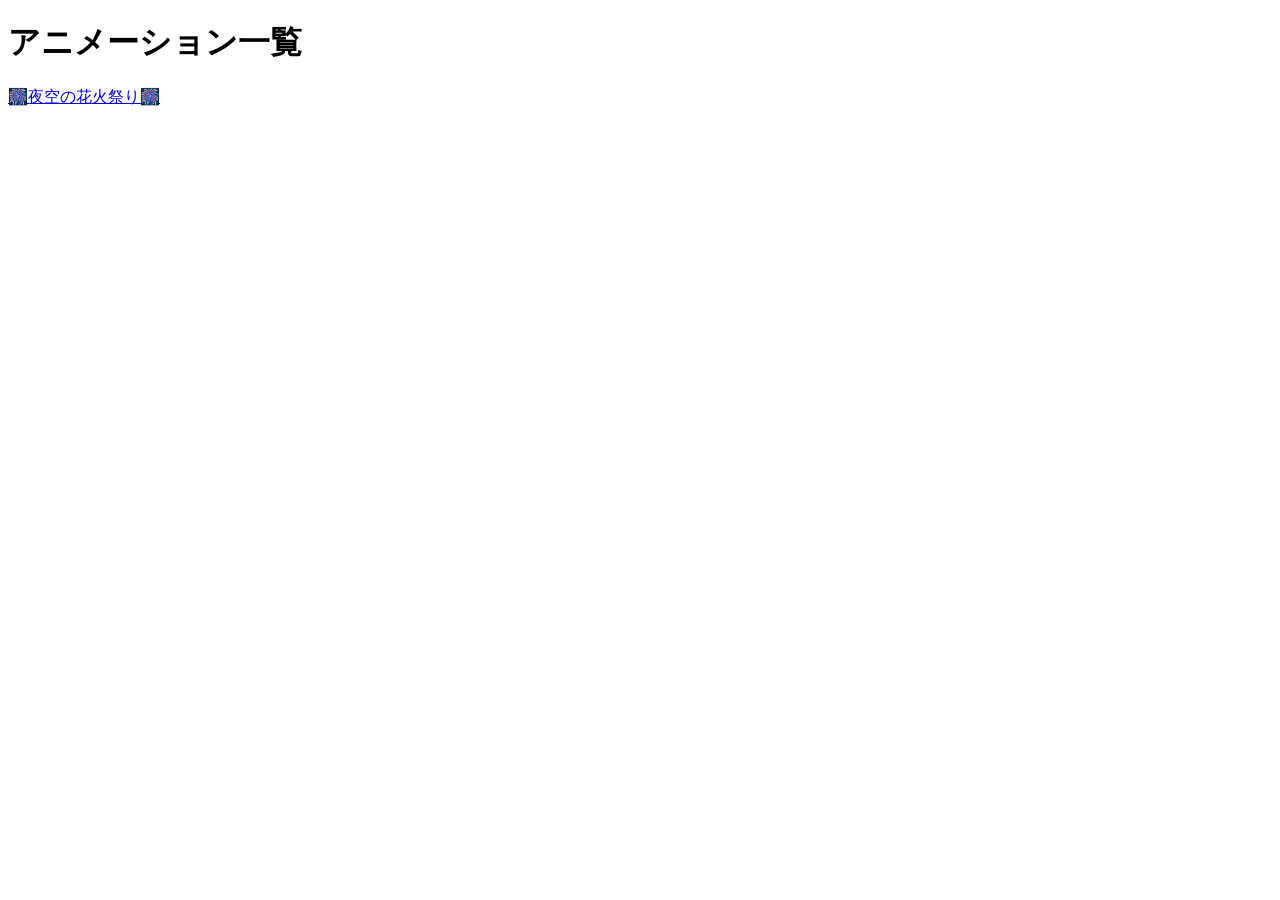
<file: index.html>
<!DOCTYPE html>
<html lang="ja">
<head>
    <meta charset="UTF-8">
    <meta name="viewport" content="width=device-width, initial-scale=1.0">
    <title>アニメーション一覧</title>
</head>
<body>
    <h1>アニメーション一覧</h1>

    <div>
        <a href="animations/fireworks/index.html">🎆夜空の花火祭り🎆</a>
    </div>

</body>
</html>
</file>
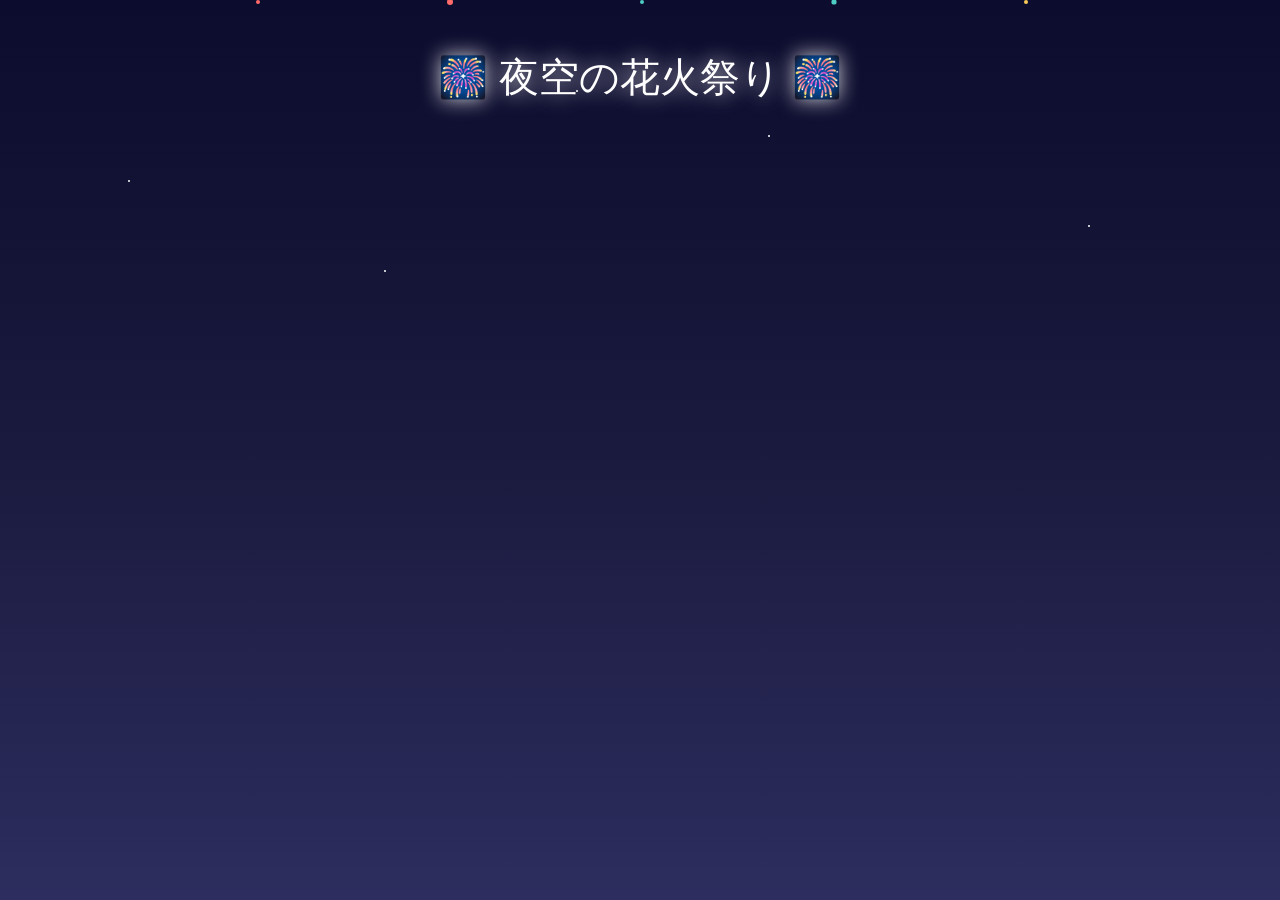
<file: firework/index.html>
<!DOCTYPE html>
<html lang="ja">
<head>
    <meta charset="UTF-8">
    <meta name="viewport" content="width=device-width, initial-scale=1.0">
    <title>夜空の花火祭り</title>
    <style>
        body {
            margin: 0;
            padding: 0;
            background: linear-gradient(to bottom, #0c0c2e 0%, #1a1a3e 50%, #2d2d5f 100%);
            height: 100vh;
            overflow: hidden;
            font-family: 'Arial', sans-serif;
            animation: flash 2s ease-out infinite;
        }

        @keyframes flash {
            0%, 74%, 76%, 100% { background: linear-gradient(to bottom, #0c0c2e 0%, #1a1a3e 50%, #2d2d5f 100%); }
            75% { background: linear-gradient(to bottom, #2a2a4e 0%, #3a3a6e 50%, #4d4d8f 100%); }
        }

        .title {
            position: absolute;
            top: 50px;
            left: 50%;
            transform: translateX(-50%);
            color: #fff;
            font-size: 2.5rem;
            text-shadow: 0 0 20px rgba(255, 255, 255, 0.8);
            z-index: 10;
        }

        .firework {
            position: absolute;
            width: 4px;
            height: 4px;
            border-radius: 50%;
            animation: launch 6s ease-out infinite;
        }

        .firework::before {
            content: '';
            position: absolute;
            width: 4px;
            height: 4px;
            border-radius: 50%;
            top: -2px;
            left: -2px;
            opacity: 0;
            animation: explode 6s ease-out infinite;
            animation-delay: 0s;
        }

        .firework1 {
            left: 20%;
            background: #ff6b6b;
            animation-delay: 0s;
        }

        .firework1::before {
            background: radial-gradient(circle, #ff6b6b 0%, #ff4757 50%, #ff3742 100%);
            box-shadow: 
                0 0 15px #ff6b6b, 0 0 25px #ff6b6b, 0 0 35px #ff6b6b,
                20px 0px 0 #ff6b6b, -20px 0px 0 #ff4757, 0px 20px 0 #ff3742, 0px -20px 0 #ff6b6b,
                14px 14px 0 #ff6b6b, -14px -14px 0 #ff4757, 14px -14px 0 #ff3742, -14px 14px 0 #ff6b6b,
                30px 10px 0 #ff6b6b, -30px -10px 0 #ff4757, 10px 30px 0 #ff3742, -10px -30px 0 #ff6b6b,
                25px -15px 0 #ff6b6b, -25px 15px 0 #ff4757, 15px -25px 0 #ff3742, -15px 25px 0 #ff6b6b,
                35px 5px 0 #ff8a8a, -35px -5px 0 #ff2727, 5px 35px 0 #ff1212, -5px -35px 0 #ff9b9b,
                40px 0px 0 #ffaaaa, -40px 0px 0 #ff0707, 0px 40px 0 #ff0000, 0px -40px 0 #ffbbbb,
                28px 28px 0 #ff7b7b, -28px -28px 0 #ff3737, 28px -28px 0 #ff2222, -28px 28px 0 #ff8b8b;
            animation: explode 6s ease-out infinite, sparkle 0.5s ease-in-out infinite alternate;
            animation-delay: 0s, 3s;
        }

        .firework2 {
            left: 50%;
            background: #4ecdc4;
            animation-delay: 0.7s;
        }

        .firework2::before {
            background: radial-gradient(circle, #4ecdc4 0%, #26d0ce 50%, #1dd1a1 100%);
            box-shadow: 
                0 0 15px #4ecdc4, 0 0 25px #4ecdc4, 0 0 35px #4ecdc4,
                20px 0px 0 #4ecdc4, -20px 0px 0 #26d0ce, 0px 20px 0 #1dd1a1, 0px -20px 0 #4ecdc4,
                14px 14px 0 #4ecdc4, -14px -14px 0 #26d0ce, 14px -14px 0 #1dd1a1, -14px 14px 0 #4ecdc4,
                30px 10px 0 #4ecdc4, -30px -10px 0 #26d0ce, 10px 30px 0 #1dd1a1, -10px -30px 0 #4ecdc4,
                25px -15px 0 #4ecdc4, -25px 15px 0 #26d0ce, 15px -25px 0 #1dd1a1, -15px 25px 0 #4ecdc4,
                35px 5px 0 #6eeee4, -35px -5px 0 #06b0ae, 5px 35px 0 #00a181, -5px -35px 0 #7efff4,
                40px 0px 0 #8efff4, -40px 0px 0 #00908e, 0px 40px 0 #009171, 0px -40px 0 #9efff4,
                28px 28px 0 #5eddd4, -28px -28px 0 #16c0be, 28px -28px 0 #0db191, -28px 28px 0 #6eddd4;
            animation: explode 6s ease-out infinite, sparkle 0.7s ease-in-out infinite alternate;
            animation-delay: 0s, 3s;
        }

        .firework3 {
            left: 80%;
            background: #feca57;
            animation-delay: 1.4s;
        }

        .firework3::before {
            background: radial-gradient(circle, #feca57 0%, #ff9ff3 50%, #54a0ff 100%);
            box-shadow: 
                0 0 15px #feca57, 0 0 25px #feca57, 0 0 35px #feca57,
                20px 0px 0 #feca57, -20px 0px 0 #ff9ff3, 0px 20px 0 #54a0ff, 0px -20px 0 #feca57,
                14px 14px 0 #feca57, -14px -14px 0 #ff9ff3, 14px -14px 0 #54a0ff, -14px 14px 0 #feca57,
                30px 10px 0 #feca57, -30px -10px 0 #ff9ff3, 10px 30px 0 #54a0ff, -10px -30px 0 #feca57,
                25px -15px 0 #feca57, -25px 15px 0 #ff9ff3, 15px -25px 0 #54a0ff, -15px 25px 0 #feca57,
                35px 5px 0 #ffda77, -35px -5px 0 #ffbff3, 5px 35px 0 #74c0ff, -5px -35px 0 #ffea87,
                40px 0px 0 #ffea87, -40px 0px 0 #ffaff3, 0px 40px 0 #64b0ff, 0px -40px 0 #fffa97,
                28px 28px 0 #feda67, -28px -28px 0 #ffaff3, 28px -28px 0 #64b0ff, -28px 28px 0 #feda67;
            animation: explode 6s ease-out infinite, sparkle 0.6s ease-in-out infinite alternate;
            animation-delay: 0s, 3s;
        }

        @keyframes launch {
            0% {
                bottom: 0;
                opacity: 1;
            }
            50% {
                bottom: 65%;
                opacity: 1;
            }
            83% {
                bottom: 65%;
                opacity: 0;
            }
            100% {
                bottom: 0;
                opacity: 0;
            }
        }

        @keyframes launch-high {
            0% {
                bottom: 0;
                opacity: 1;
            }
            50% {
                bottom: 70%;
                opacity: 1;
            }
            83% {
                bottom: 70%;
                opacity: 0;
            }
            100% {
                bottom: 0;
                opacity: 0;
            }
        }

        @keyframes launch-low {
            0% {
                bottom: 0;
                opacity: 1;
            }
            50% {
                bottom: 55%;
                opacity: 1;
            }
            83% {
                bottom: 55%;
                opacity: 0;
            }
            100% {
                bottom: 0;
                opacity: 0;
            }
        }

        @keyframes launch-mid {
            0% {
                bottom: 0;
                opacity: 1;
            }
            50% {
                bottom: 60%;
                opacity: 1;
            }
            83% {
                bottom: 60%;
                opacity: 0;
            }
            100% {
                bottom: 0;
                opacity: 0;
            }
        }

        @keyframes explode {
            0%, 49% {
                transform: scale(0);
                opacity: 0;
            }
            50% {
                transform: scale(0);
                opacity: 0;
            }
            55% {
                transform: scale(0.8);
                opacity: 1;
            }
            70% {
                transform: scale(1.2);
                opacity: 0.9;
            }
            83% {
                transform: scale(1.5);
                opacity: 0;
            }
            100% {
                transform: scale(0);
                opacity: 0;
            }
        }

        @keyframes sparkle {
            0% {
                filter: brightness(1) saturate(1);
            }
            100% {
                filter: brightness(1.5) saturate(1.3);
            }
        }

        .stars {
            position: absolute;
            width: 100%;
            height: 100%;
        }

        .star {
            position: absolute;
            width: 2px;
            height: 2px;
            background: white;
            border-radius: 50%;
            animation: twinkle 3s ease-in-out infinite alternate;
        }

        .star:nth-child(1) { top: 20%; left: 10%; animation-delay: 0s; }
        .star:nth-child(2) { top: 30%; left: 30%; animation-delay: 1s; }
        .star:nth-child(3) { top: 15%; left: 60%; animation-delay: 2s; }
        .star:nth-child(4) { top: 25%; left: 85%; animation-delay: 0.5s; }
        .star:nth-child(5) { top: 10%; left: 45%; animation-delay: 1.5s; }

        @keyframes twinkle {
            0% { opacity: 0.3; }
            100% { opacity: 1; }
        }
    </style>
</head>
<body>
    <div class="title">🎆 夜空の花火祭り 🎆</div>
    
    <div class="stars">
        <div class="star"></div>
        <div class="star"></div>
        <div class="star"></div>
        <div class="star"></div>
        <div class="star"></div>
    </div>

    <div class="firework firework1" style="animation-name: launch-high;"></div>
    <div class="firework firework2" style="animation-name: launch-low;"></div>
    <div class="firework firework3" style="animation-name: launch-mid;"></div>
    <div class="firework firework1" style="left: 35%; animation-delay: 0.3s; transform: scale(1.5); animation-name: launch;"></div>
    <div class="firework firework2" style="left: 65%; animation-delay: 1.1s; transform: scale(1.3); animation-name: launch-high;"></div>
</body>
</html>
</file>
